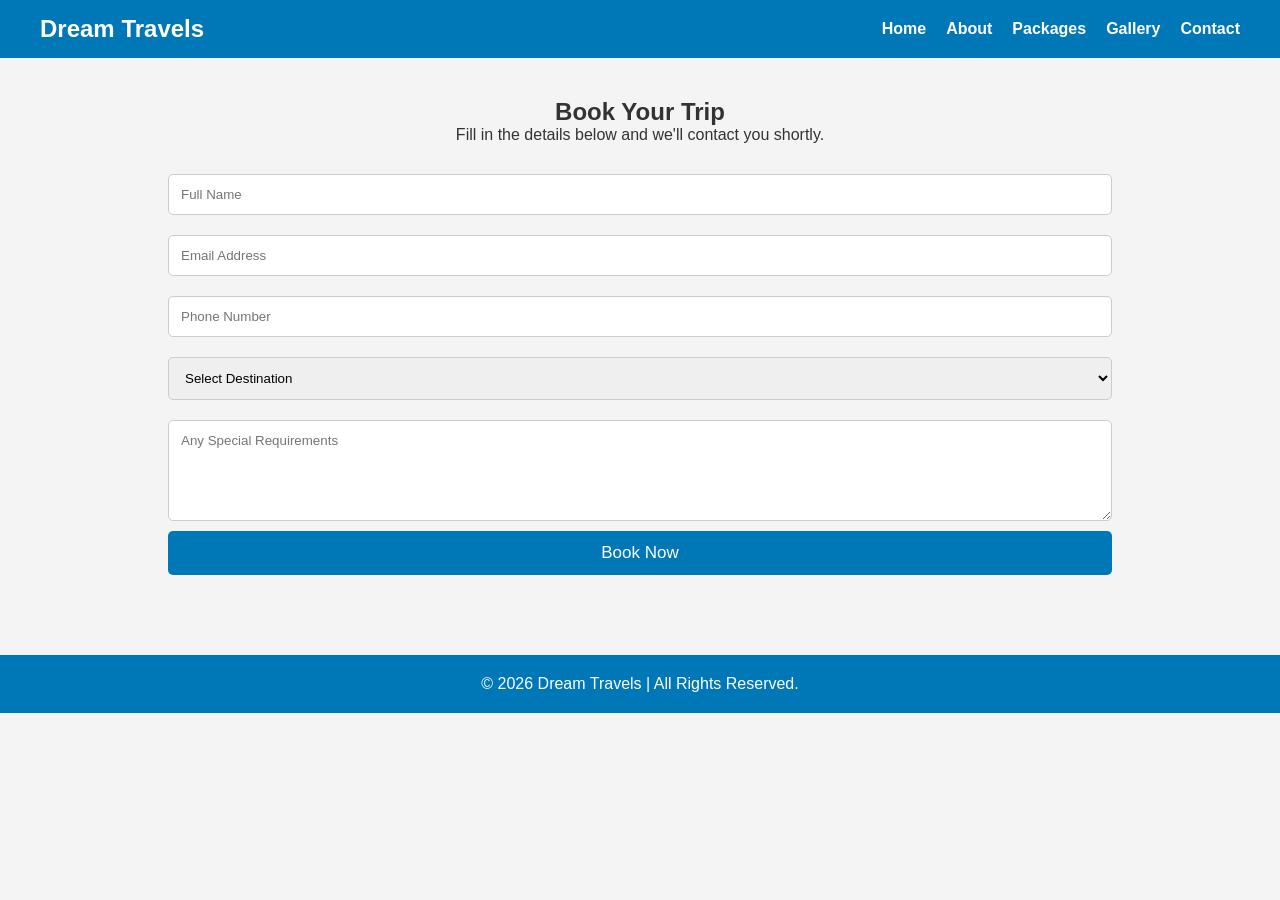
<file: contact.html>
<!DOCTYPE html>
<html lang="en">
<head>
    <meta charset="UTF-8">
    <meta name="viewport" content="width=device-width, initial-scale=1.0">
    <meta name="description" content="Book your dream vacation with Dream Travels">
    <meta name="keywords" content="Travel Booking, Contact, Tour Booking">
    <title>Contact | Dream Travels</title>

    <link rel="stylesheet" href="style.css">
</head>

<body>

<header>

<nav>

<h2>Dream Travels</h2>

<ul>

<li><a href="index.html">Home</a></li>
<li><a href="about.html">About</a></li>
<li><a href="packages.html">Packages</a></li>
<li><a href="gallery.html">Gallery</a></li>
<li><a href="contact.html">Contact</a></li>

</ul>

</nav>

</header>

<section class="contact">

<h1>Book Your Trip</h1>

<p>Fill in the details below and we'll contact you shortly.</p>

<form id="bookingForm">

<input type="text" id="name" placeholder="Full Name" required>

<input type="email" id="email" placeholder="Email Address" required>

<input type="tel" id="phone" placeholder="Phone Number" required>

<select id="destination" required>

<option value="">Select Destination</option>

<option>Goa</option>

<option>Manali</option>

<option>Kerala</option>

<option>Dubai</option>

<option>Kashmir</option>

</select>

<textarea id="message" rows="5" placeholder="Any Special Requirements"></textarea>

<button type="submit">Book Now</button>

</form>

</section>

<footer>

<p>&copy; 2026 Dream Travels | All Rights Reserved.</p>

</footer>

<script src="script.js"></script>

</body>
</html>
</file>
<file: style.css>
/* Reset */

*{
    margin:0;
    padding:0;
    box-sizing:border-box;
    font-family:Arial, sans-serif;
}

body{
    background:#f4f4f4;
    color:#333;
}

/* Header */

header{
    background:#0077b6;
    padding:15px 40px;
}

nav{
    display:flex;
    justify-content:space-between;
    align-items:center;
}

nav h2{
    color:white;
}

nav ul{
    display:flex;
    list-style:none;
}

nav ul li{
    margin-left:20px;
}

nav ul li a{
    color:white;
    text-decoration:none;
    font-weight:bold;
}

nav ul li a:hover{
    color:#ffd166;
}

/* Hero */

.hero{
    text-align:center;
}

.hero img{
    width:100%;
    height:500px;
    object-fit:cover;
}

.hero-text{
    padding:40px;
}

.hero-text h1{
    color:#0077b6;
    font-size:40px;
    margin-bottom:15px;
}

.hero-text p{
    font-size:20px;
    margin-bottom:20px;
}

/* Button */

.btn{
    display:inline-block;
    padding:12px 25px;
    background:#0077b6;
    color:white;
    text-decoration:none;
    border-radius:5px;
}

.btn:hover{
    background:#023e8a;
}

/* Home Cards */

.card-container{
    display:grid;
    grid-template-columns:repeat(auto-fit,minmax(280px,1fr));
    gap:25px;
    padding:30px;
}

.card{
    background:white;
    border-radius:10px;
    overflow:hidden;
    box-shadow:0 4px 10px rgba(0,0,0,0.2);
    transition:.3s;
}

.card:hover{
    transform:translateY(-8px);
}

.card img{
    width:100%;
    height:220px;
    object-fit:cover;
}

.card h3{
    color:#0077b6;
    margin:15px;
}

.card p{
    padding:0 15px 15px;
}

/* Packages */

.packages{
    text-align:center;
    padding:40px;
}

.packages h1{
    color:#0077b6;
    margin-bottom:20px;
}

.package-container{
    display:grid;
    grid-template-columns:repeat(auto-fit,minmax(280px,1fr));
    gap:25px;
    padding:20px;
}

.package-card{
    background:white;
    border-radius:10px;
    overflow:hidden;
    box-shadow:0 4px 10px rgba(0,0,0,0.2);
    transition:.3s;
}

.package-card:hover{
    transform:translateY(-8px);
}

.package-card img{
    width:100%;
    height:220px;
    object-fit:cover;
}

.package-card h2{
    color:#0077b6;
    margin:15px;
}

.package-card p{
    padding:0 15px 15px;
}

/* Gallery */

.gallery{
    text-align:center;
    padding:40px;
}

.gallery h2{
    color:#0077b6;
    margin-bottom:25px;
}

.gallery-container{
    display:grid;
    grid-template-columns:repeat(auto-fit,minmax(280px,1fr));
    gap:25px;
    padding:20px;
}

.gallery-item{
    background:white;
    border-radius:10px;
    overflow:hidden;
    box-shadow:0 4px 10px rgba(0,0,0,0.2);
    transition:.3s;
}

.gallery-item:hover{
    transform:translateY(-8px);
}

.gallery-item img{
    width:100%;
    height:220px;
    object-fit:cover;
}

.gallery-item h3{
    padding:15px;
    color:#0077b6;
}

/* About */

.about{
    width:80%;
    margin:auto;
    text-align:center;
    padding:40px;
}

.about img{
    width:80%;
    max-width:700px;
    border-radius:10px;
    margin:20px 0;
}

.about h1{
    color:#0077b6;
}

.about h2{
    margin-top:25px;
}

.about p{
    line-height:1.8;
    color:#555;
}

.about ul{
    list-style:none;
}

.about li{
    padding:10px;
}

/* Contact */

.contact{
    width:80%;
    margin:auto;
    padding:40px;
    text-align:center;
}

.contact form{
    display:flex;
    flex-direction:column;
    margin-top:20px;
}

.contact input,
.contact select,
.contact textarea{
    padding:12px;
    margin:10px 0;
    border:1px solid #ccc;
    border-radius:5px;
}

.contact button{
    background:#0077b6;
    color:white;
    border:none;
    padding:12px;
    border-radius:5px;
    cursor:pointer;
    font-size:17px;
}

.contact button:hover{
    background:#023e8a;
}

/* Footer */

footer{
    background:#0077b6;
    color:white;
    text-align:center;
    padding:20px;
    margin-top:40px;
}

/* Mobile */

@media(max-width:768px){

nav{
    flex-direction:column;
}

nav ul{
    flex-direction:column;
    margin-top:15px;
}

nav ul li{
    margin:10px 0;
}

.hero img{
    height:250px;
}

.hero-text h1{
    font-size:28px;
}

}
</file>
